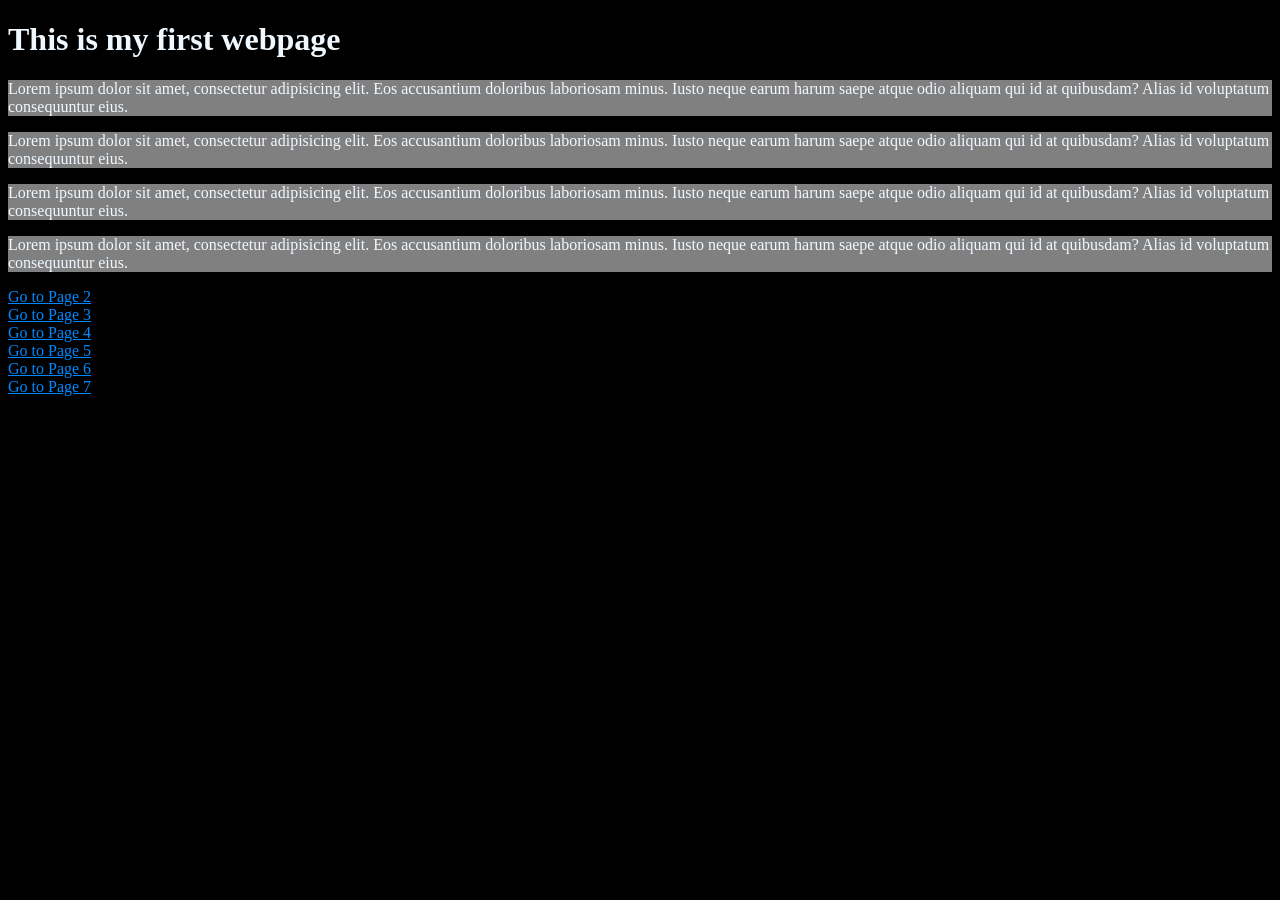
<file: index.html>
<!DOCTYPE html>
<html lang="en">
<head>
    <meta charset="UTF-8">
    <meta name="viewport" content="width=device-width, initial-scale=1.0">
    <title>My first website</title>
</head>
<!-- INLINE -->

<body style="background-color: black;">
    <h1 style="color: aliceblue;"> This is my first webpage</h1>
    <p style="background-color: gray; color: aliceblue;">Lorem ipsum dolor sit amet, consectetur adipisicing elit. Eos accusantium doloribus laboriosam minus. Iusto neque earum harum saepe atque odio aliquam qui id at quibusdam? Alias id voluptatum consequuntur eius.</p>
    <p style="background-color: gray; color: aliceblue;">Lorem ipsum dolor sit amet, consectetur adipisicing elit. Eos accusantium doloribus laboriosam minus. Iusto neque earum harum saepe atque odio aliquam qui id at quibusdam? Alias id voluptatum consequuntur eius.</p>
    <p style="background-color: gray; color: aliceblue;">Lorem ipsum dolor sit amet, consectetur adipisicing elit. Eos accusantium doloribus laboriosam minus. Iusto neque earum harum saepe atque odio aliquam qui id at quibusdam? Alias id voluptatum consequuntur eius.</p>
    <p style="background-color: gray; color: aliceblue;">Lorem ipsum dolor sit amet, consectetur adipisicing elit. Eos accusantium doloribus laboriosam minus. Iusto neque earum harum saepe atque odio aliquam qui id at quibusdam? Alias id voluptatum consequuntur eius.</p>
    <a href="index1.html" style="color: rgb(0, 136, 255);">Go to Page 2</a><br>
    <a href="index2.html" style="color: rgb(0, 136, 255);">Go to Page 3</a> <br>
    <a href="index3.html" style="color: rgb(0, 136, 255);">Go to Page 4</a> <br>
    <a href="index4.html" style="color: rgb(0, 136, 255);">Go to Page 5</a> <br>
    <a href="index5.html" style="color: rgb(0, 136, 255);">Go to Page 6</a><br>
    <a href="index6.html" style="color: rgb(0, 136, 255);">Go to Page 7</a>

</body>
</html>
</file>
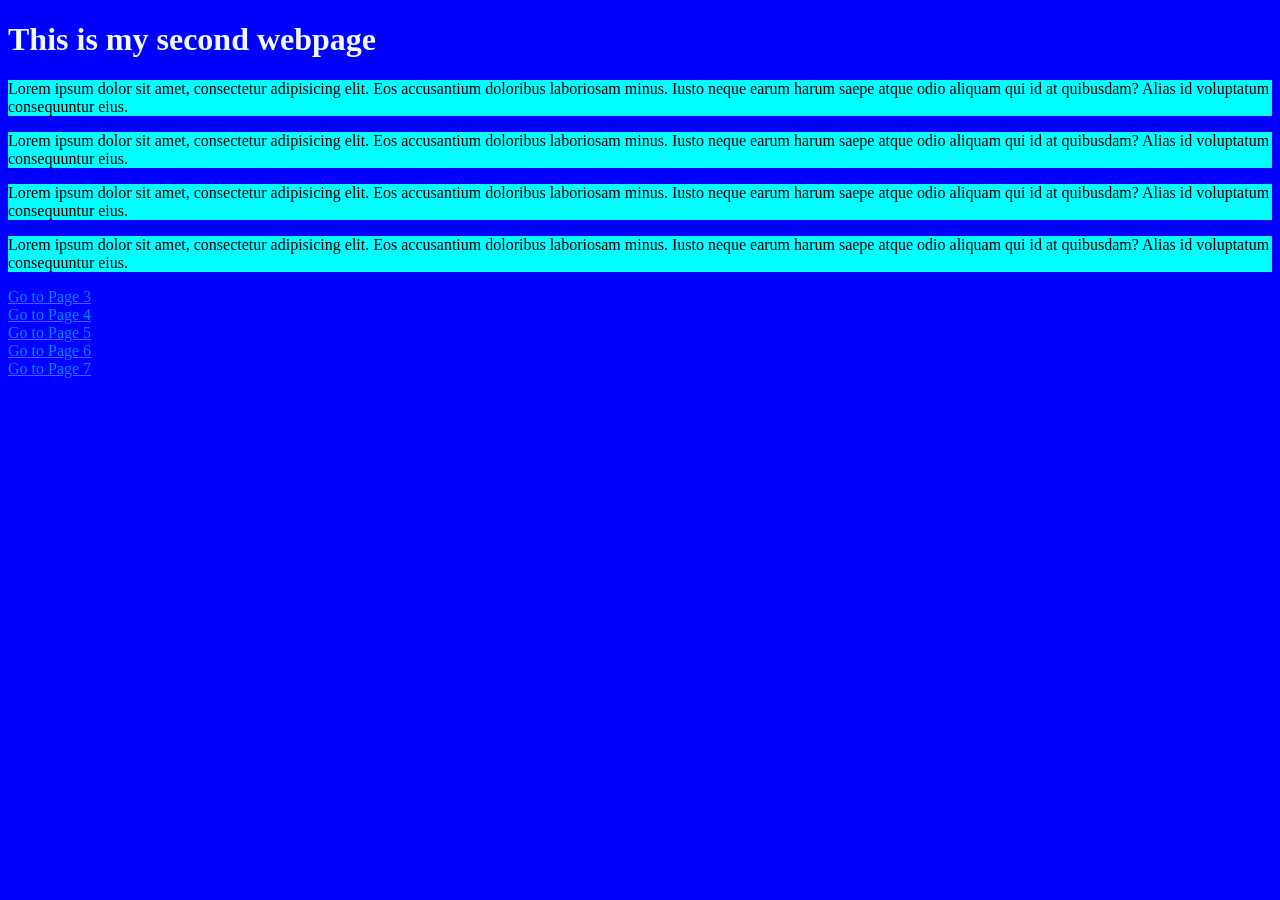
<file: index1.html>
<!DOCTYPE html>
<html lang="en">
<head>
    <meta charset="UTF-8">
    <meta name="viewport" content="width=device-width, initial-scale=1.0">
    <title>My first website</title>
    <style> 
        body{

            background-color: blue;
        }
        h1{
           color: aliceblue; 
        }
        p{
            background-color: aqua;
            color: #000;
        }
    </style>
</head>
<!-- INTERNAL -->

<body >
    <h1> This is my second webpage</h1>
    <p>Lorem ipsum dolor sit amet, consectetur adipisicing elit. Eos accusantium doloribus laboriosam minus. Iusto neque earum harum saepe atque odio aliquam qui id at quibusdam? Alias id voluptatum consequuntur eius.</p>
    <p>Lorem ipsum dolor sit amet, consectetur adipisicing elit. Eos accusantium doloribus laboriosam minus. Iusto neque earum harum saepe atque odio aliquam qui id at quibusdam? Alias id voluptatum consequuntur eius.</p>
    <p>Lorem ipsum dolor sit amet, consectetur adipisicing elit. Eos accusantium doloribus laboriosam minus. Iusto neque earum harum saepe atque odio aliquam qui id at quibusdam? Alias id voluptatum consequuntur eius.</p>
    <p>Lorem ipsum dolor sit amet, consectetur adipisicing elit. Eos accusantium doloribus laboriosam minus. Iusto neque earum harum saepe atque odio aliquam qui id at quibusdam? Alias id voluptatum consequuntur eius.</p>
    <a href="index2.html" style="color: rgb(0, 136, 255);">Go to Page 3</a>
    <br>
    <a href="index3.html" style="color: rgb(0, 136, 255);">Go to Page 4</a> <br>
    <a href="index4.html" style="color: rgb(0, 136, 255);">Go to Page 5</a><br>
    <a href="index5.html" style="color: rgb(0, 136, 255);">Go to Page 6</a><br>
    <a href="index6.html" style="color: rgb(0, 136, 255);">Go to Page 7</a>
</body>
</html>
</file>
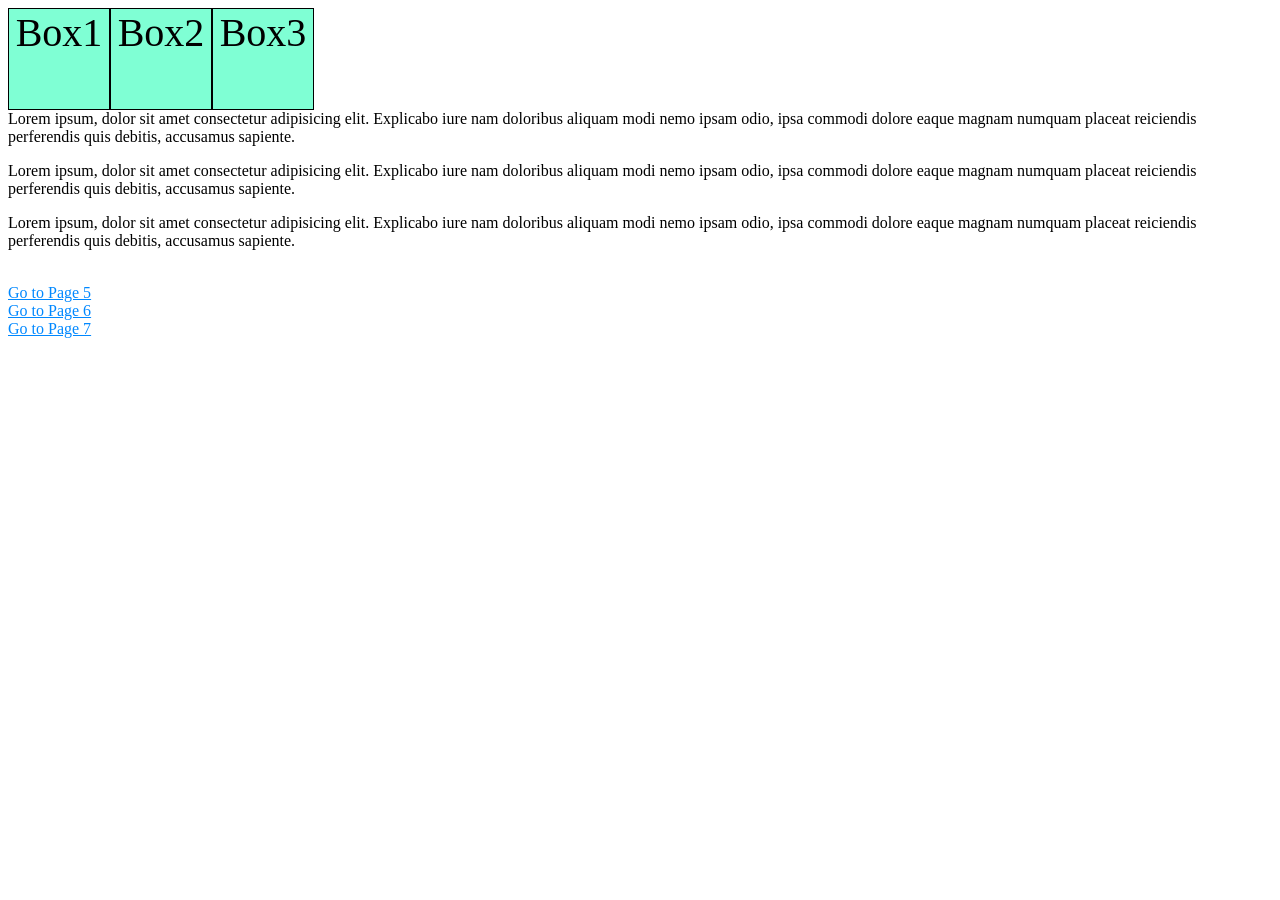
<file: index3.html>
<!DOCTYPE html>
<html lang="en">
<head>
    <meta charset="UTF-8">
    <meta name="viewport" content="width=device-width, initial-scale=1.0">
   <title>My first website</title>
   <link rel="stylesheet" href="style2.css">
</head>
<body>
    
    <div class="box1">Box1</div>
    <div class="box1">Box2</div>
    <div class="box1">Box3</div>
    <P>Lorem ipsum, dolor sit amet consectetur adipisicing elit. Explicabo iure nam doloribus aliquam modi nemo ipsam odio, ipsa commodi dolore eaque magnam numquam placeat reiciendis perferendis quis debitis, accusamus sapiente.</P>
    <P>Lorem ipsum, dolor sit amet consectetur adipisicing elit. Explicabo iure nam doloribus aliquam modi nemo ipsam odio, ipsa commodi dolore eaque magnam numquam placeat reiciendis perferendis quis debitis, accusamus sapiente.</P>
    <P>Lorem ipsum, dolor sit amet consectetur adipisicing elit. Explicabo iure nam doloribus aliquam modi nemo ipsam odio, ipsa commodi dolore eaque magnam numquam placeat reiciendis perferendis quis debitis, accusamus sapiente.</P>
    <br>
    <a href="index4.html" style="color: rgb(0, 136, 255);">Go to Page 5</a><br>
    <a href="index5.html" style="color: rgb(0, 136, 255);">Go to Page 6</a><br>
    <a href="index6.html" style="color: rgb(0, 136, 255);">Go to Page 7</a>
    </body>
</html>
</file>
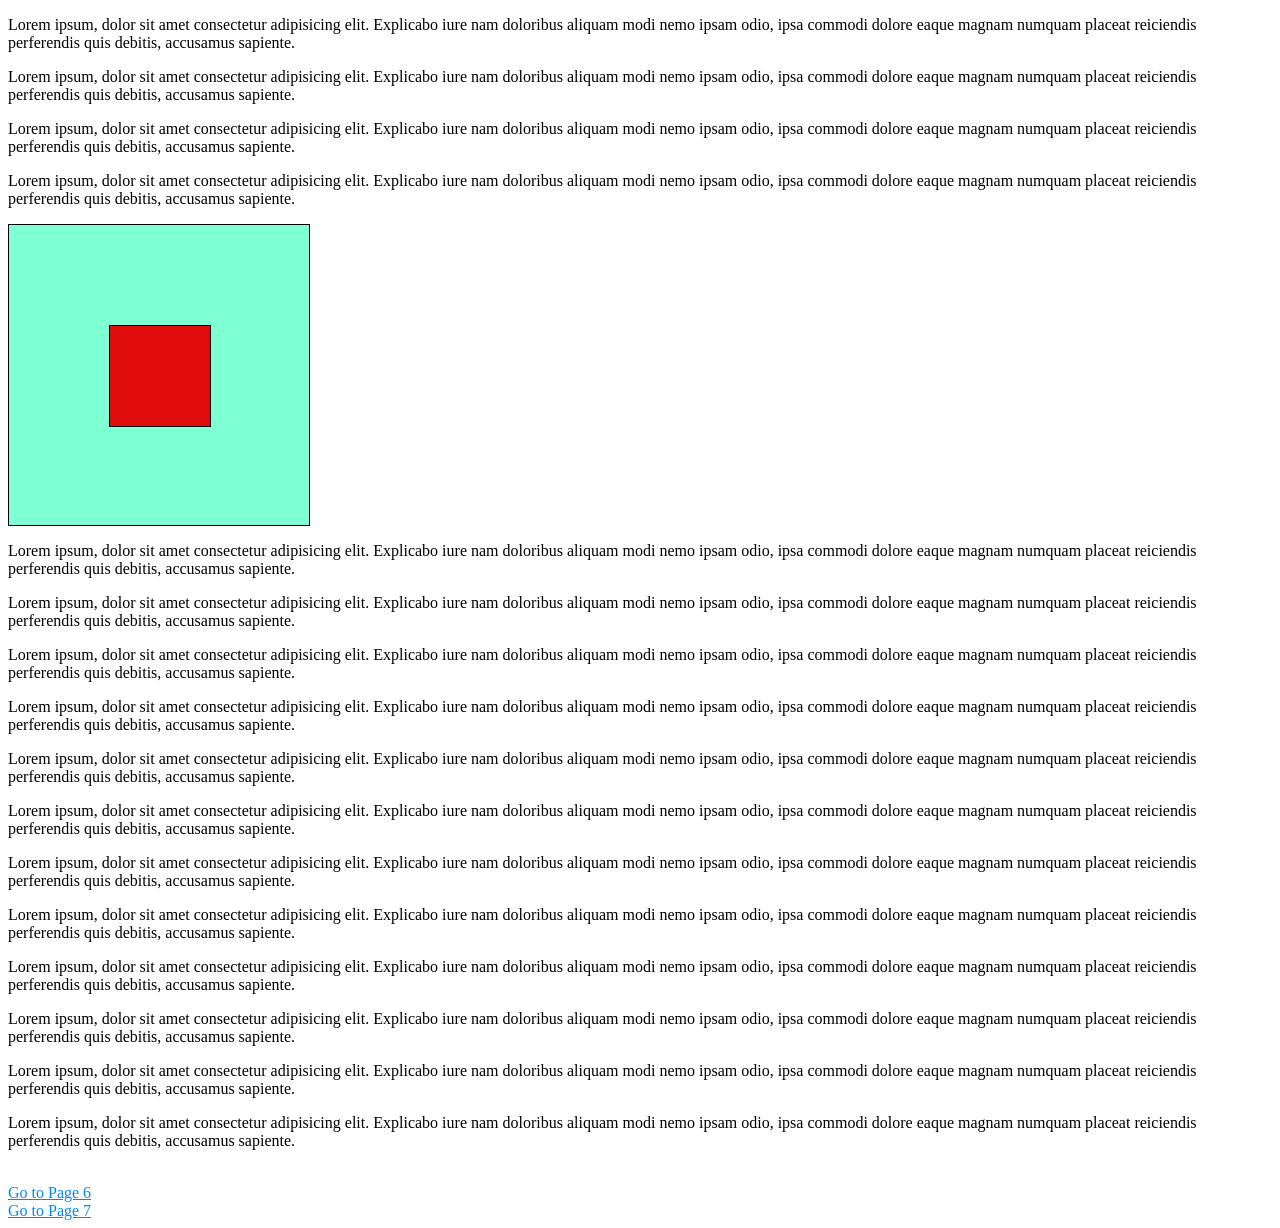
<file: index4.html>
<!DOCTYPE html>
<html lang="en">
<head>
    <meta charset="UTF-8">
    <meta name="viewport" content="width=device-width, initial-scale=1.0">
    <title>My first website</title>
    <link rel="stylesheet" href="style3.css">
</head>
<body>
    <P>Lorem ipsum, dolor sit amet consectetur adipisicing elit. Explicabo iure nam doloribus aliquam modi nemo ipsam odio, ipsa commodi dolore eaque magnam numquam placeat reiciendis perferendis quis debitis, accusamus sapiente.</P>
    <P>Lorem ipsum, dolor sit amet consectetur adipisicing elit. Explicabo iure nam doloribus aliquam modi nemo ipsam odio, ipsa commodi dolore eaque magnam numquam placeat reiciendis perferendis quis debitis, accusamus sapiente.</P>
    <P>Lorem ipsum, dolor sit amet consectetur adipisicing elit. Explicabo iure nam doloribus aliquam modi nemo ipsam odio, ipsa commodi dolore eaque magnam numquam placeat reiciendis perferendis quis debitis, accusamus sapiente.</P>
    <P>Lorem ipsum, dolor sit amet consectetur adipisicing elit. Explicabo iure nam doloribus aliquam modi nemo ipsam odio, ipsa commodi dolore eaque magnam numquam placeat reiciendis perferendis quis debitis, accusamus sapiente.</P>
    
    <div id="box1"><div id="box2"></div>
</div>
    
    <P>Lorem ipsum, dolor sit amet consectetur adipisicing elit. Explicabo iure nam doloribus aliquam modi nemo ipsam odio, ipsa commodi dolore eaque magnam numquam placeat reiciendis perferendis quis debitis, accusamus sapiente.</P>
    <P>Lorem ipsum, dolor sit amet consectetur adipisicing elit. Explicabo iure nam doloribus aliquam modi nemo ipsam odio, ipsa commodi dolore eaque magnam numquam placeat reiciendis perferendis quis debitis, accusamus sapiente.</P>
    <P>Lorem ipsum, dolor sit amet consectetur adipisicing elit. Explicabo iure nam doloribus aliquam modi nemo ipsam odio, ipsa commodi dolore eaque magnam numquam placeat reiciendis perferendis quis debitis, accusamus sapiente.</P>
    <P>Lorem ipsum, dolor sit amet consectetur adipisicing elit. Explicabo iure nam doloribus aliquam modi nemo ipsam odio, ipsa commodi dolore eaque magnam numquam placeat reiciendis perferendis quis debitis, accusamus sapiente.</P>
    <P>Lorem ipsum, dolor sit amet consectetur adipisicing elit. Explicabo iure nam doloribus aliquam modi nemo ipsam odio, ipsa commodi dolore eaque magnam numquam placeat reiciendis perferendis quis debitis, accusamus sapiente.</P>
    <P>Lorem ipsum, dolor sit amet consectetur adipisicing elit. Explicabo iure nam doloribus aliquam modi nemo ipsam odio, ipsa commodi dolore eaque magnam numquam placeat reiciendis perferendis quis debitis, accusamus sapiente.</P>
    <P>Lorem ipsum, dolor sit amet consectetur adipisicing elit. Explicabo iure nam doloribus aliquam modi nemo ipsam odio, ipsa commodi dolore eaque magnam numquam placeat reiciendis perferendis quis debitis, accusamus sapiente.</P>
    <P>Lorem ipsum, dolor sit amet consectetur adipisicing elit. Explicabo iure nam doloribus aliquam modi nemo ipsam odio, ipsa commodi dolore eaque magnam numquam placeat reiciendis perferendis quis debitis, accusamus sapiente.</P>
    <P>Lorem ipsum, dolor sit amet consectetur adipisicing elit. Explicabo iure nam doloribus aliquam modi nemo ipsam odio, ipsa commodi dolore eaque magnam numquam placeat reiciendis perferendis quis debitis, accusamus sapiente.</P>
    <P>Lorem ipsum, dolor sit amet consectetur adipisicing elit. Explicabo iure nam doloribus aliquam modi nemo ipsam odio, ipsa commodi dolore eaque magnam numquam placeat reiciendis perferendis quis debitis, accusamus sapiente.</P>
    <P>Lorem ipsum, dolor sit amet consectetur adipisicing elit. Explicabo iure nam doloribus aliquam modi nemo ipsam odio, ipsa commodi dolore eaque magnam numquam placeat reiciendis perferendis quis debitis, accusamus sapiente.</P>
    <P>Lorem ipsum, dolor sit amet consectetur adipisicing elit. Explicabo iure nam doloribus aliquam modi nemo ipsam odio, ipsa commodi dolore eaque magnam numquam placeat reiciendis perferendis quis debitis, accusamus sapiente.</P>
    <br>
    <a href="index5.html" style="color: rgb(0, 136, 255);">Go to Page 6</a><br>
    <a href="index6.html" style="color: rgb(0, 136, 255);">Go to Page 7</a>
</body>
</html>
</file>
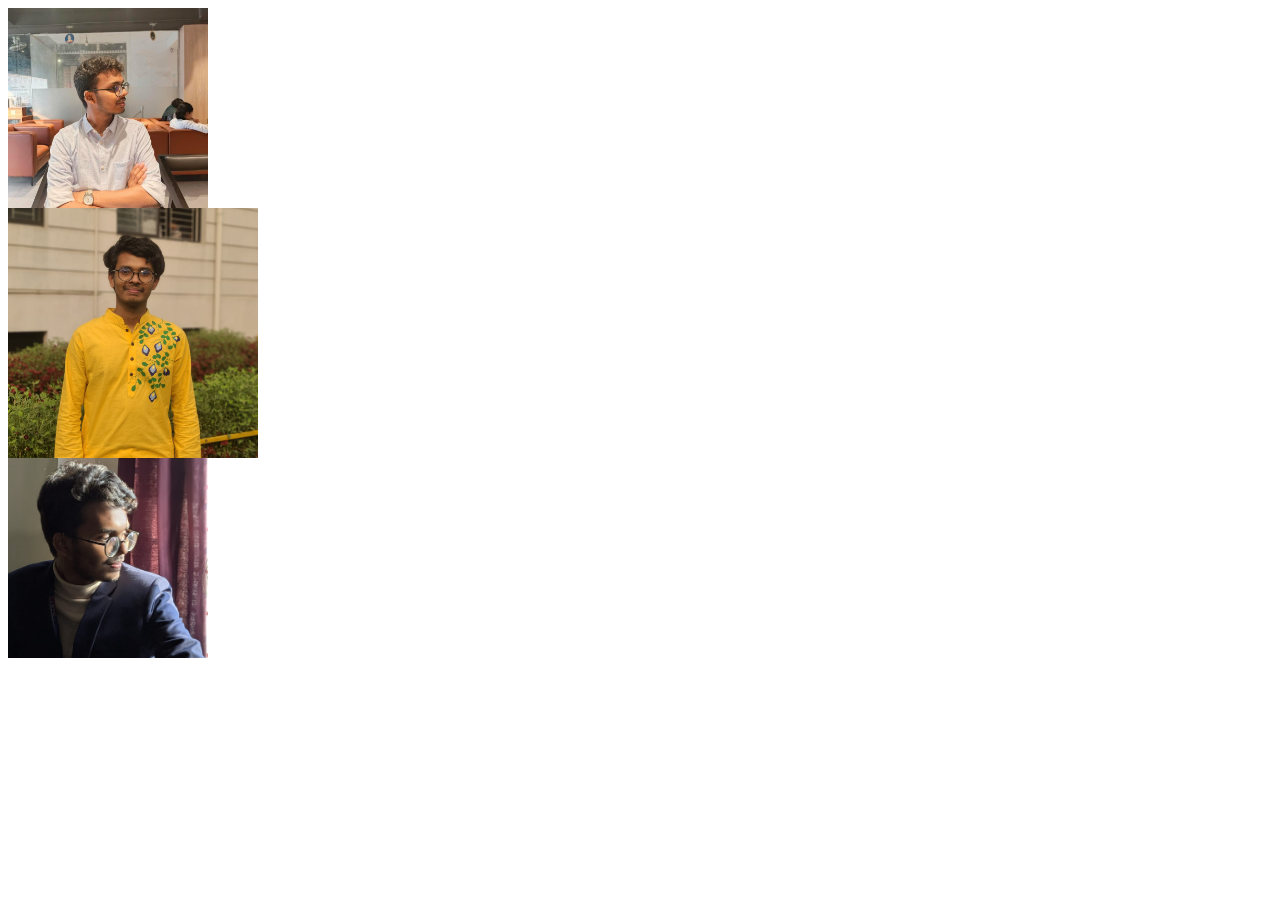
<file: index6.html>
<!DOCTYPE html>
<html lang="en">
<head>
    <meta charset="UTF-8">
    <meta name="viewport" content="width=device-width, initial-scale=1.0">
    <title>Document</title>
    <link rel="stylesheet" href="style5.css">
</head>
<body>
    <div id="box1"></div>
    <div id="box2"></div>
    <div id="box3"></div>
</body>
</html>
</file>
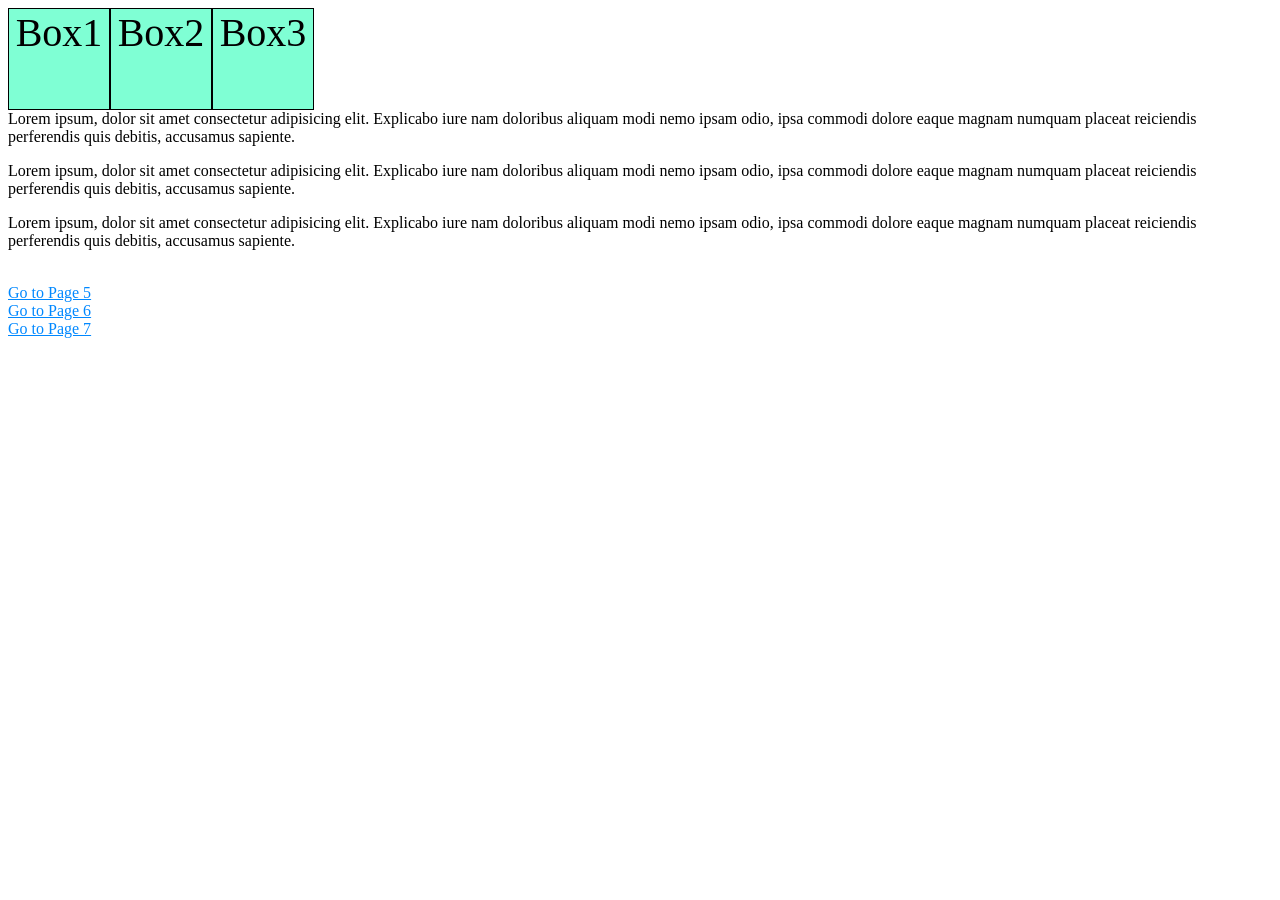
<file: page3.html>
<!DOCTYPE html>
<html lang="en">
<head>
    <meta charset="UTF-8">
    <meta name="viewport" content="width=device-width, initial-scale=1.0">
   <title>My first website</title>
   <link rel="stylesheet" href="style2.css">
</head>
<body>
    
    <div class="box1">Box1</div>
    <div class="box1">Box2</div>
    <div class="box1">Box3</div>
    <P>Lorem ipsum, dolor sit amet consectetur adipisicing elit. Explicabo iure nam doloribus aliquam modi nemo ipsam odio, ipsa commodi dolore eaque magnam numquam placeat reiciendis perferendis quis debitis, accusamus sapiente.</P>
    <P>Lorem ipsum, dolor sit amet consectetur adipisicing elit. Explicabo iure nam doloribus aliquam modi nemo ipsam odio, ipsa commodi dolore eaque magnam numquam placeat reiciendis perferendis quis debitis, accusamus sapiente.</P>
    <P>Lorem ipsum, dolor sit amet consectetur adipisicing elit. Explicabo iure nam doloribus aliquam modi nemo ipsam odio, ipsa commodi dolore eaque magnam numquam placeat reiciendis perferendis quis debitis, accusamus sapiente.</P>
    <br>
    <a href="page4.html" style="color: rgb(0, 136, 255);">Go to Page 5</a><br>
    <a href="page5.html" style="color: rgb(0, 136, 255);">Go to Page 6</a><br>
    <a href="page6.html" style="color: rgb(0, 136, 255);">Go to Page 7</a>
    </body>
</html>
</file>
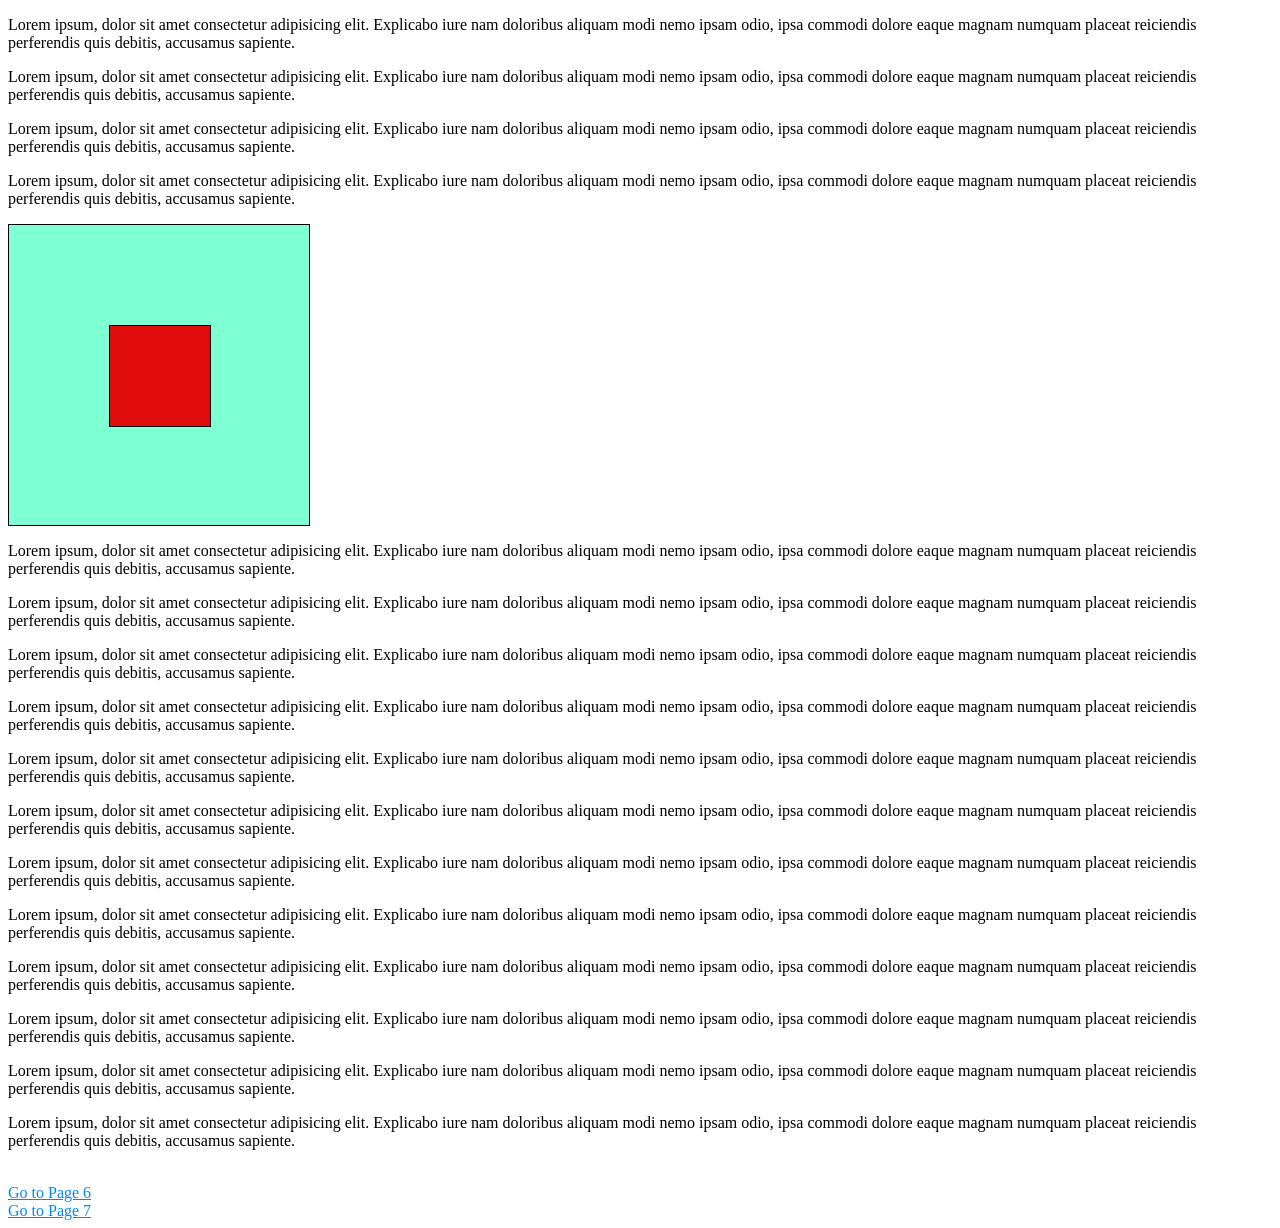
<file: page4.html>
<!DOCTYPE html>
<html lang="en">
<head>
    <meta charset="UTF-8">
    <meta name="viewport" content="width=device-width, initial-scale=1.0">
    <title>My first website</title>
    <link rel="stylesheet" href="style3.css">
</head>
<body>
    <P>Lorem ipsum, dolor sit amet consectetur adipisicing elit. Explicabo iure nam doloribus aliquam modi nemo ipsam odio, ipsa commodi dolore eaque magnam numquam placeat reiciendis perferendis quis debitis, accusamus sapiente.</P>
    <P>Lorem ipsum, dolor sit amet consectetur adipisicing elit. Explicabo iure nam doloribus aliquam modi nemo ipsam odio, ipsa commodi dolore eaque magnam numquam placeat reiciendis perferendis quis debitis, accusamus sapiente.</P>
    <P>Lorem ipsum, dolor sit amet consectetur adipisicing elit. Explicabo iure nam doloribus aliquam modi nemo ipsam odio, ipsa commodi dolore eaque magnam numquam placeat reiciendis perferendis quis debitis, accusamus sapiente.</P>
    <P>Lorem ipsum, dolor sit amet consectetur adipisicing elit. Explicabo iure nam doloribus aliquam modi nemo ipsam odio, ipsa commodi dolore eaque magnam numquam placeat reiciendis perferendis quis debitis, accusamus sapiente.</P>
    
    <div id="box1"><div id="box2"></div>
</div>
    
    <P>Lorem ipsum, dolor sit amet consectetur adipisicing elit. Explicabo iure nam doloribus aliquam modi nemo ipsam odio, ipsa commodi dolore eaque magnam numquam placeat reiciendis perferendis quis debitis, accusamus sapiente.</P>
    <P>Lorem ipsum, dolor sit amet consectetur adipisicing elit. Explicabo iure nam doloribus aliquam modi nemo ipsam odio, ipsa commodi dolore eaque magnam numquam placeat reiciendis perferendis quis debitis, accusamus sapiente.</P>
    <P>Lorem ipsum, dolor sit amet consectetur adipisicing elit. Explicabo iure nam doloribus aliquam modi nemo ipsam odio, ipsa commodi dolore eaque magnam numquam placeat reiciendis perferendis quis debitis, accusamus sapiente.</P>
    <P>Lorem ipsum, dolor sit amet consectetur adipisicing elit. Explicabo iure nam doloribus aliquam modi nemo ipsam odio, ipsa commodi dolore eaque magnam numquam placeat reiciendis perferendis quis debitis, accusamus sapiente.</P>
    <P>Lorem ipsum, dolor sit amet consectetur adipisicing elit. Explicabo iure nam doloribus aliquam modi nemo ipsam odio, ipsa commodi dolore eaque magnam numquam placeat reiciendis perferendis quis debitis, accusamus sapiente.</P>
    <P>Lorem ipsum, dolor sit amet consectetur adipisicing elit. Explicabo iure nam doloribus aliquam modi nemo ipsam odio, ipsa commodi dolore eaque magnam numquam placeat reiciendis perferendis quis debitis, accusamus sapiente.</P>
    <P>Lorem ipsum, dolor sit amet consectetur adipisicing elit. Explicabo iure nam doloribus aliquam modi nemo ipsam odio, ipsa commodi dolore eaque magnam numquam placeat reiciendis perferendis quis debitis, accusamus sapiente.</P>
    <P>Lorem ipsum, dolor sit amet consectetur adipisicing elit. Explicabo iure nam doloribus aliquam modi nemo ipsam odio, ipsa commodi dolore eaque magnam numquam placeat reiciendis perferendis quis debitis, accusamus sapiente.</P>
    <P>Lorem ipsum, dolor sit amet consectetur adipisicing elit. Explicabo iure nam doloribus aliquam modi nemo ipsam odio, ipsa commodi dolore eaque magnam numquam placeat reiciendis perferendis quis debitis, accusamus sapiente.</P>
    <P>Lorem ipsum, dolor sit amet consectetur adipisicing elit. Explicabo iure nam doloribus aliquam modi nemo ipsam odio, ipsa commodi dolore eaque magnam numquam placeat reiciendis perferendis quis debitis, accusamus sapiente.</P>
    <P>Lorem ipsum, dolor sit amet consectetur adipisicing elit. Explicabo iure nam doloribus aliquam modi nemo ipsam odio, ipsa commodi dolore eaque magnam numquam placeat reiciendis perferendis quis debitis, accusamus sapiente.</P>
    <P>Lorem ipsum, dolor sit amet consectetur adipisicing elit. Explicabo iure nam doloribus aliquam modi nemo ipsam odio, ipsa commodi dolore eaque magnam numquam placeat reiciendis perferendis quis debitis, accusamus sapiente.</P>
    <br>
    <a href="page5.html" style="color: rgb(0, 136, 255);">Go to Page 6</a><br>
    <a href="page6.html" style="color: rgb(0, 136, 255);">Go to Page 7</a>
</body>
</html>
</file>
<file: style2.css>
.box1{
    width: 100px;
    height: 100px;
    border: 1px solid;
    font-size: 40px;
    text-align: center;
    background-color: aquamarine;
    float: left;
}
p{
    clear: both;
}
</file>
<file: style3.css>
#box1{
    width:300px;
    height:300px;
    border: 1px solid;
    background-color: aquamarine;
    position:relative;
} 
#box2{
    width:100px;
    height:100px;
    border: 1px solid;
    background-color: rgb(224, 11, 11);
    position: absolute;
    top:100px;
    left:100px;
}
</file>
<file: style5.css>
#box1{
    height: 200px;
    width: 200px; 
    font-size: 175px;
    text-align: center;
    background-image: url(1.jpg);
    animation:  Myslide1 ;
    animation-duration: 5s;
    animation-iteration-count: infinite;
    background-repeat: no-repeat;
    background-size: cover;
    background-position: center;
    
}
@keyframes Myslide1{
from{ margin-left: 100%;}
to{ margin-left: 0%;}
}
#box2{
    height: 250px;
    width: 250px; 
    font-size: 175px;
    text-align: center;
    background-image: url(2.jpg);
    animation:  Myslide2 ;
    animation-duration: 5s;
    animation-iteration-count: infinite;
    background-repeat: no-repeat;
    background-size: cover;
    background-position: center;
    
}
@keyframes Myslide2{
from{ margin-left: 0%;}
to{ margin-left: 100%;}
}
#box3{
    height: 200px;
    width: 200px; 
    font-size: 175px;
    text-align: center;
    background-image: url(3.jpg);
    animation:  Myslide3 ;
    animation-duration: 5s;
    animation-iteration-count: infinite;
    background-repeat: no-repeat;
    background-size: cover;
    background-position: center;
    
}
@keyframes Myslide3{
from{ margin-left: 100%;}
to{ margin-left: 0%;}
}
</file>
